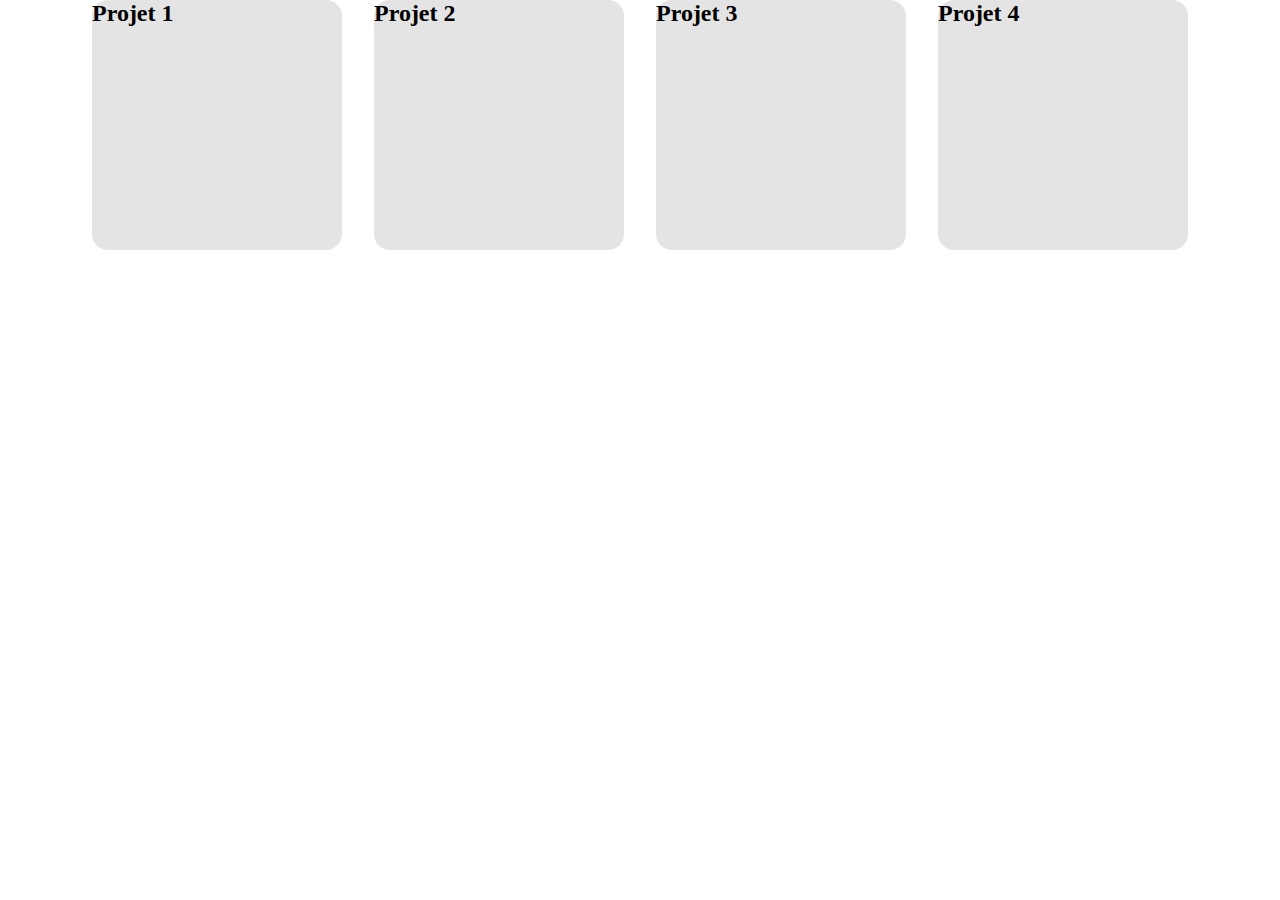
<file: projects.html>
<!DOCTYPE html>
<html lang="en">
  <head>
    <meta charset="UTF-8" />
    <meta name="viewport" content="width=device-width, initial-scale=1.0" />
    <title>Projets</title>
    <link rel="stylesheet" href="css/style.css" />
  </head>
  <body>
    <main>
      <div class="card-content">
        <a href="#">
          <div class="card-project">
            <h2>Projet 1</h2>
          </div>
        </a>
        <a href="#">
          <div class="card-project">
            <h2>Projet 2</h2>
          </div>
        </a>
        <a href="#">
          <div class="card-project">
            <h2>Projet 3</h2>
          </div>
        </a>
        <a href="#">
          <div class="card-project">
            <h2>Projet 4</h2>
          </div>
        </a>
      </div>
    </main>
  </body>
</html>
</file>
<file: css/style.css>
* {
    margin: 0;
    padding: 0;
}
a {
    text-decoration: none;
    color: inherit;
}

header {
    background-color: rgb(63, 60, 60);
    padding: 20px;
    nav {
        display: flex;
        align-items: center;
        justify-content: space-around;
        img {
            width: 100px;
        }
        ul {
            display: flex;
            gap: 2rem;
            list-style: none;
            color: white;
            font-family: Arial, Helvetica, sans-serif;
            font-weight: 700;
          

        }
    }

}

#homepage {
    padding: 2rem;
    display: flex;
    align-items: center;
    gap: 2rem;
.profile-picture {
    background-color: red;
    width: 300px;
    height: 300px;
    border-radius: 50%;
    background-image: url("../images/profile_picture.jpg");
    background-size: cover;
    }
    p {
        width: 800px;
        margin-bottom: 2rem;
    }
    .icon-network {
        font-size: 2rem;
        display: flex;
        gap: 2rem;
    }


}

main {
    .card-content {
        display: flex;
        align-items: center;
        justify-content: center;
        gap: 2rem;
        .card-project {
            background-color: rgb(228, 228, 228);
            width: 250px;
            height: 250px;
            border-radius:  1rem;
        }

    }
}
</file>
